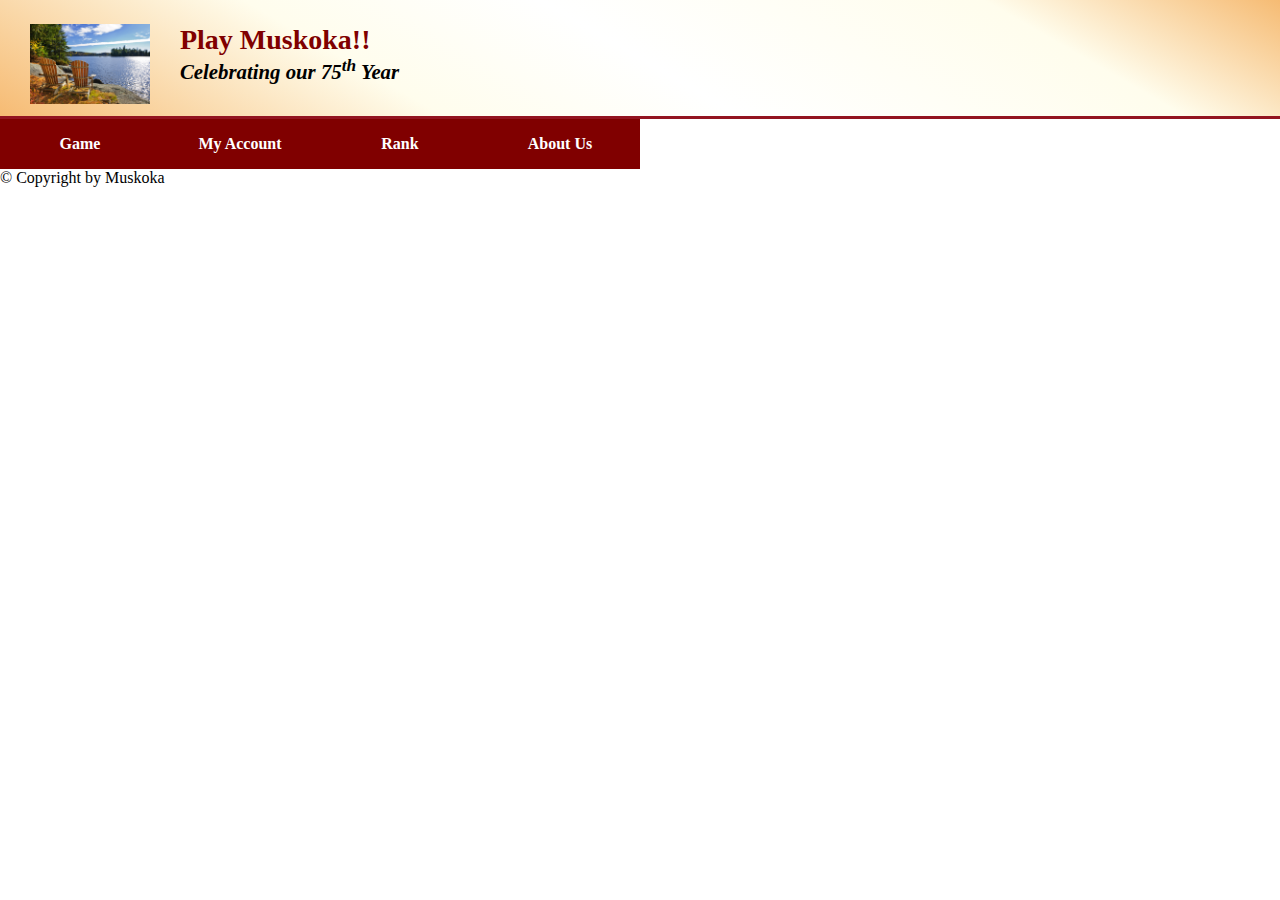
<file: workplace/sources/mock-up/index.html>
<!DOCTYPE html>
<html lang="en">
<head>
  <meta charset="utf-8">

  <!-- Always force latest IE rendering engine (even in intranet) & Chrome Frame 
       Remove this if you use the .htaccess -->
  <meta http-equiv="X-UA-Compatible" content="IE=edge,chrome=1">

  <title>Home - Muskoka</title>
  <meta name="description" content="">
  <link rel="stylesheet" href="css/menu.css">
</head>

<body>
  <div>
    <header>
    	<img src="img/muskoka.jpg" alt="Muskoka" height="80">
    	<h2>Play Muskoka!!</h2>
    	<h3>Celebrating our <span class="shadow">75<sup>th</sup></span> Year</h3>
    </header>
    <nav id="nav_menu">
    	<ul>
    		<li><a href="question.html">Game</a></li>
    		<li><a href="account.html">My Account</a></li>
    		<li><a href="rank.html">Rank</a></li>
    		<li><a href="about.html">About Us</a></li>
    	</ul>	
    </nav>

    <div>
      
    </div>

    <footer>
     <p>&copy; Copyright  by Muskoka</p>
    </footer>
  </div>
</body>
</html>
</file>
<file: workplace/sources/mock-up/css/menu.css>
* {
	margin: 0;
	padding: 0;
}

header {
	padding: 1.5em 0 2em 0;
	border-bottom: 3px solid #931420;
	background-image: -moz-linear-gradient(
	    30deg, #f6bb73 0%, #f6bb73 30%, white 50%, #f6bb73 80%, #f6bb73 100%);
	background-image: -webkit-linear-gradient(
	    30deg, #f6bb73 0%, #fffded 30%, white 50%, #fffded 80%, #f6bb73 100%);
	background-image: -o-linear-gradient(
	    30deg, #f6bb73 0%, #fffded 30%, white 50%, #fffded 80%, #f6bb73 100%);
	background-image: linear-gradient(
	    30deg, #f6bb73 0%, #fffded 30%, white 50%, #fffded 80%, #f6bb73 100%);
}
header h2 {
	font-size: 175%;
	color: #800000;
}

header h3 {
	font-size: 130%;
	font-style: italic;
}
header img {
	float: left;
	padding: 0 30px;
}

/*
#nav_bar ul {
	list-style: none;
	padding: 1em 0;
	background-color: blue;
}

#nav_bar li {display: inline;}

#nav_bar a {
	padding: 1em 2em;
	text-decoration: none;
	color: white;
	font-weight: bold;
	border-right: 2px solid white;
}
#nav_bar a.current {
	color: yellow;
}
*/

#nav_menu ul {
	list-style-type: none;
	margin: 0;
	padding: 0;
	position: relative;
}

#nav_menu ul li {
	float: left;
}
#nav_menu ul li a {
    display: block;
    width: 160px;
    text-align: center;
    padding: 1em 0;
    text-decoration: none;
    background-color: #800000;
    color: white;
    font-weight: bold;
}
#nav_menu a.current {
	color: yellow;
}
#nav_menu ul ul {
    display: none;
    position: absolute;
    top: 100%;
}
#nav_menu ul ul li {
	float: none;
}
#nav_menu ul li:hover > ul {
	display: block;
}
#nav_menu > ul::after {
    content: "";
    clear: both;
    display: block;
}
</file>
